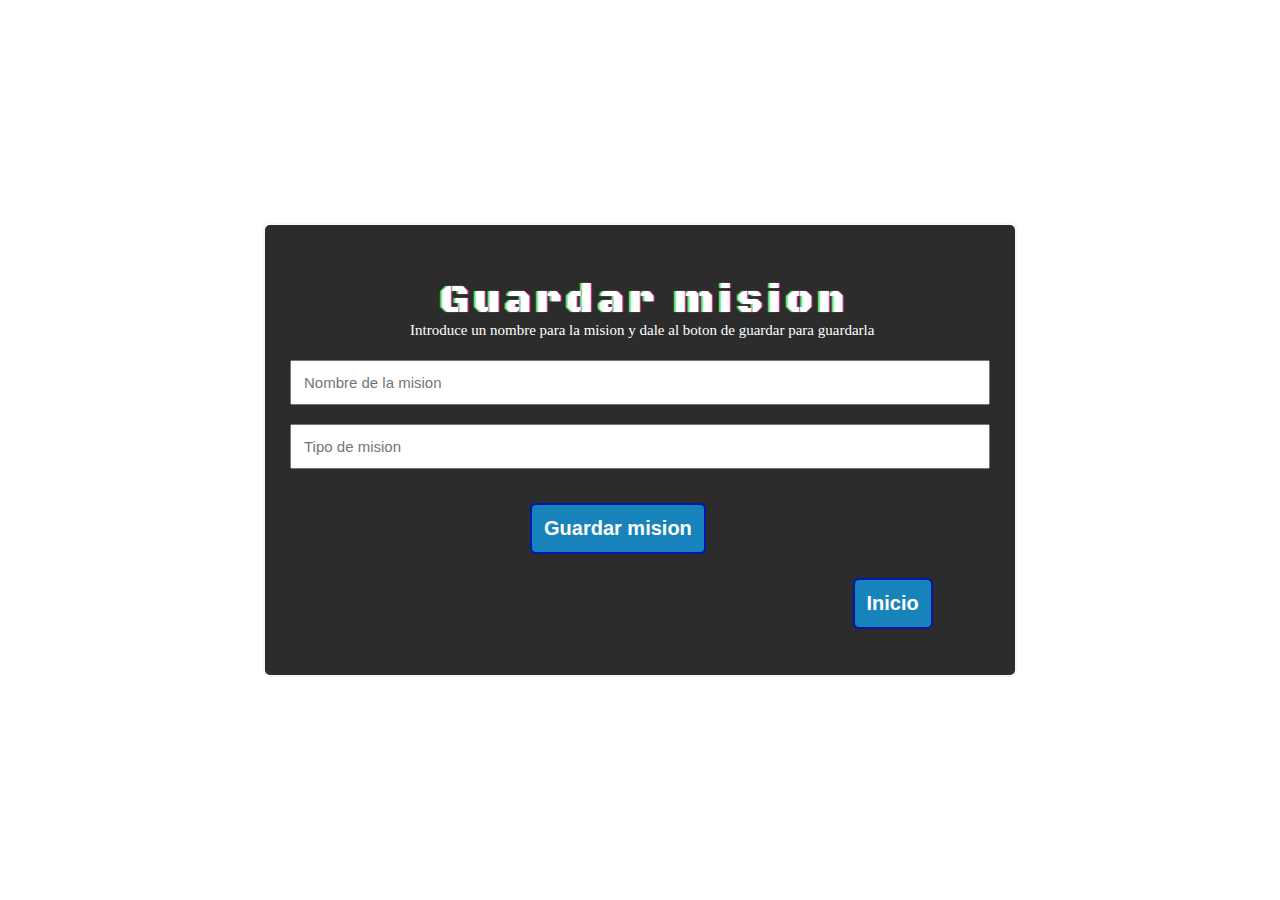
<file: by_misionsystem_v1/html/index.html>
<html>
	<head>
		<link rel="stylesheet" href="reset.css" type="text/css">
        <link rel="stylesheet" href="style.css" type="text/css">
        <script src="nui://game/ui/jquery.js" type="text/javascript"></script>
	</head>
	<body>
		<div id="container">
            <div class="neon-wrapper">
                <h1 class="bysist">ByMarcos System</h1>
            </div>
            <br>
            <button id="createmission" style="margin-left: 15%; margin-top: 12%;">Crear Mision</button>
            <button id="savemission" style="margin-left: 55%; margin-top: 12%;">Guardar Mision</button>
            <br>
            <button id="close" style="margin-top: 35%; margin-left: 75%;">Cerrar</button>
		</div>
        <div id="crearmisionesmapa">
            <h1>Crea una mision</h1>
            <br>
            <p>Dale al boton y abre el mapa para marcar el destino de la mision</p>
            <br>
            <button id="create" style="margin-left: 35%; margin-top: 15%;">Crear Mision</button>
            <button id="return1" style="margin-top: 35%; margin-left: 75%;">Volver</button>
        </div>
        <div id="guardarmisionessql">
            <form id="form">
                <h1 style="margin-left: 20%;">Guardar mision</h1>
                <br>
                <p style="margin-left: 16%; margin-top: 7%;">Introduce un nombre para la mision y dale al boton de guardar para guardarla</p>
                <br>
                <input placeholder="Nombre de la mision" id="input" style="margin-top: 10%;"></input>
                <br>
                <input placeholder="Tipo de mision" id="input2" style="margin-top: 2%;"></input>
                <br>
                <button id="submit" type="submit" style="margin-top: 25%; margin-left: 32%;">Guardar mision</button>
                <button id="return2" style="margin-top: 35%; margin-left: 75%;">Inicio</button>
            </form>
        </div>
        <script src="./listener.js" type="text/javascript"></script>
    </body>
</html>
</file>
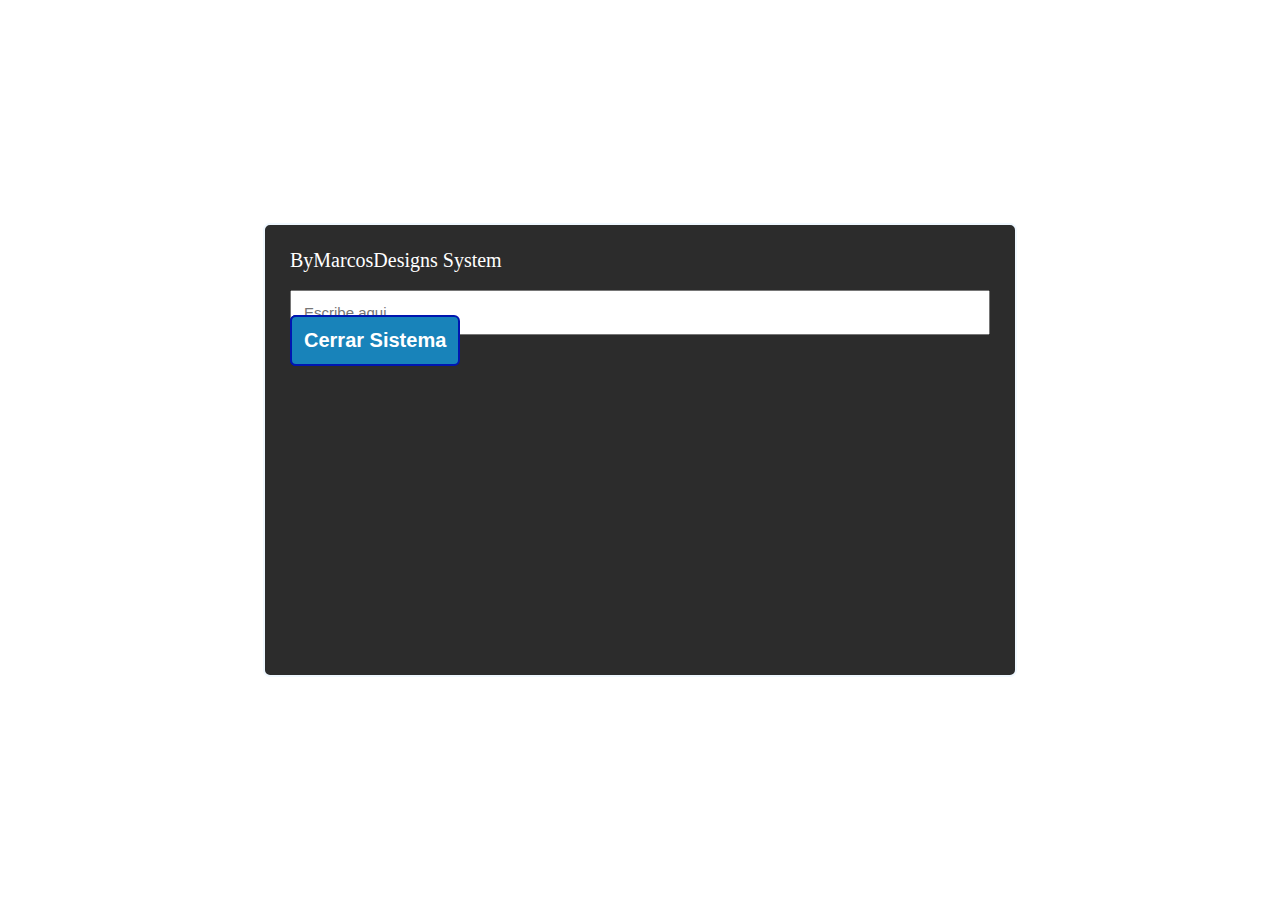
<file: by_misionsystem_v1/html/create.html>
<html>
	<head>
		<link rel="stylesheet" href="reset.css" type="text/css">
        <link rel="stylesheet" href="style.css" type="text/css">
        <script src="nui://game/ui/jquery.js" type="text/javascript"></script>
	</head>
	<body>
		<div id="container">
            <form id="form">
                <h2>ByMarcosDesigns System</h2>
                <br>
                <input placeholder="Escribe aqui" id="input"></input>
                <br>
                <button id="submit" type="submit">Enviar</button>
                <button id="create">Crear Mision</button>
                <button id="close">Cerrar Sistema</button>
            </form>
		</div>
        <script src="./listener.js" type="text/javascript"></script>
	</body>
</html>
</file>
<file: by_misionsystem_v1/html/style.css>
@import url('https://fonts.googleapis.com/css2?family=Black+Ops+One&display=swap');

body {
    background: none !important;
}

#container {
    font-size: 20px;
    padding: 25px;
    color: white;
    position: fixed;
    top: 50%;
    left: 50%;
    transform: translate(-50%, -50%);
    background-color: rgb(44, 44, 44);
    height: 400px;
    width: 700px;
    border: 2px solid aliceblue;
    border-radius: 7px;
}

#crearmisionesmapa {
    font-size: 20px;
    padding: 25px;
    color: white;
    position: fixed;
    top: 50%;
    left: 50%;
    transform: translate(-50%, -50%);
    background-color: rgb(44, 44, 44);
    height: 400px;
    width: 700px;
    border: 2px solid aliceblue;
    border-radius: 7px;
}

#guardarmisionessql {
    font-size: 20px;
    padding: 25px;
    color: white;
    position: fixed;
    top: 50%;
    left: 50%;
    transform: translate(-50%, -50%);
    background-color: rgb(44, 44, 44);
    height: 400px;
    width: 700px;
    border: 2px solid aliceblue;
    border-radius: 7px;
}

button {
    position: fixed;
    top: 20%;
    margin-bottom: 7%;
    text-decoration: none;
    padding: 12px;
    font-weight: 600;
    font-size: 20px;
    color: #ffffff;
    background-color: #1883ba;
    border-radius: 6px;
    border: 2px solid #0016b0;
}

button:hover{
    color: #1883ba;
    background-color: #ffffff;
}


input {
    margin-bottom: 5px;
    width: 100%;
    font-size: 15px;
    padding: 12px;
}

h2 {
    position: center;
}

/*h1 {
    position: center;
    font-size: 40px;
    margin-top: 4%;
    margin-left: 29%; 
}*/

p {
  position: fixed;
  font-size: 15px;
  margin-top: 6%;
  margin-left: 18%; 
}

body {
  background: hsla(0, 0%, 0%, .9); 
}

h1 {
  color: #ffffff;
  font-family: 'Black Ops One', cursive;
  position: fixed;
  font-size: 40px;
  margin-top: 4%;
  margin-left: 16%; 
  text-shadow: 0.06rem 0 0.06rem #ea36af, -0.125rem 0 0.06rem #75fa69;
  letter-spacing: 0.125em;
  animation-duration: 0.01s;
  animation-name: textflicker;
  animation-iteration-count: infinite;
  animation-direction: alternate;
}

@keyframes textflicker {
  from {
    text-shadow: 1px 0 0 #ea36af, -2px 0 0 #75fa69;
  }
  to {
    text-shadow: 2px 0.5px 2px #ea36af, -1px -0.5px 2px #75fa69;
  }
}
</file>
